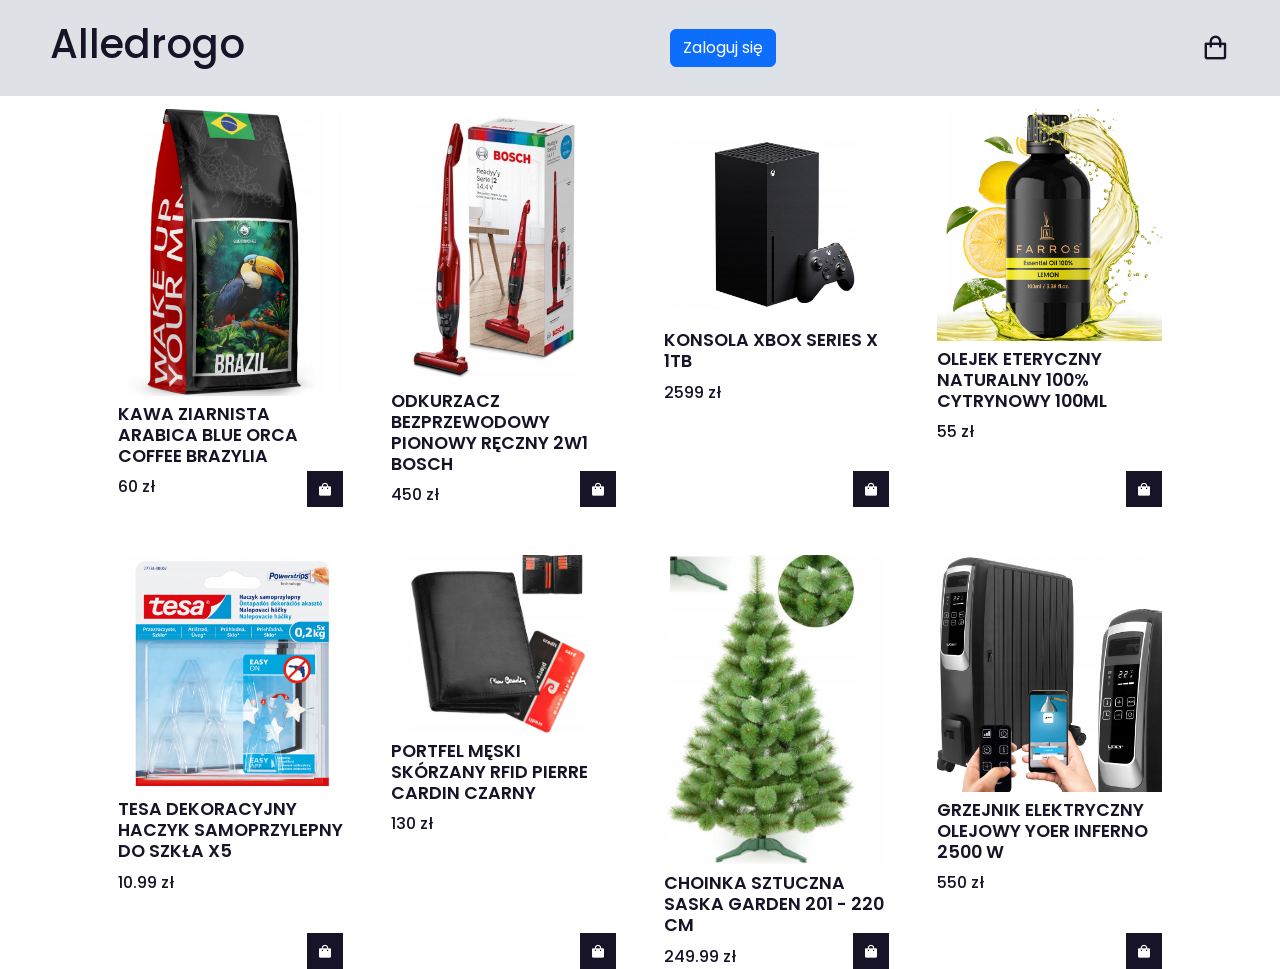
<file: TIN-project (Projekt z TIN)/index.html>
<!DOCTYPE html>
<html lang="en">
<head>
    <meta charset="UTF-8">
    <meta name="viewport" content="width=device-width, initial-scale=1.0">
    <link href="https://cdn.jsdelivr.net/npm/bootstrap@5.3.2/dist/css/bootstrap.min.css" rel="stylesheet" integrity="sha384-T3c6CoIi6uLrA9TneNEoa7RxnatzjcDSCmG1MXxSR1GAsXEV/Dwwykc2MPK8M2HN" crossorigin="anonymous">
    <link rel="stylesheet" href="./css/styles.css">
    <link href='https://unpkg.com/boxicons@2.1.4/css/boxicons.min.css' rel='stylesheet'>
    <title>Alledrogo</title>
</head>
<body>
    <header>
        <div class="nav">
            <a href="./index.html">
                <h1>Alledrogo</h1>
            </a>
            <a href="./html/login.html">
                <button type="button" class="btn btn-primary loginButton">Zaloguj się</button>
            </a>
            <i class='bx bx-shopping-bag' id="cart-icon"></i>
        </div>
    </header>

    <!-- Cart -->
    <div class="cart">
        <h2 class="cart-title">Twój koszyk</h2>
        <!-- Content -->
        <div class="cart-content">

        </div>
        <!-- Total -->
        <div class="total">
            <div class="total-title">Total</div>
            <div class="total-price">0 zł</div>
        </div>
        <!-- Buy button -->
        <button type="button" class="btn-buy">Buy Now</button>
        <!-- Cart Close -->
        <i class='bx bx-x' id="close-cart"></i>

    </div>

    <main class="shop container">
        <h2 class="section-title">Produkty</h2>
        <div class="shop-content">
            <!-- Box 1 -->
            <div class="product-box">
                <img src="./imgs/kawa_brazil.png" alt="" class="product-img">
                <h2 class="product-title">Kawa ziarnista Arabica Blue Orca Coffee Brazylia</h2>
                <span class="price">60 zł</span>
                <i class='bx bxs-shopping-bag add-cart'></i>
            </div>
            <!-- Box 2 -->
            <div class="product-box">
                <img src="./imgs/odkurzacz-bosch.png " alt="" class="product-img">
                <h2 class="product-title">Odkurzacz BEZPRZEWODOWY pionowy ręczny 2w1 BOSCH</h2>
                <span class="price">450 zł</span>
                <i class='bx bxs-shopping-bag add-cart'></i>
            </div>
            <!-- Box 3 -->
            <div class="product-box">
                <img src="./imgs/xbox.png" alt="" class="product-img">
                <h2 class="product-title">Konsola Xbox Series X 1TB</h2>
                <span class="price">2599 zł</span>
                <i class='bx bxs-shopping-bag add-cart'></i>
            </div>
            <!-- Box 4 -->
            <div class="product-box">
                <img src="./imgs/olejek-eteryczny.png" alt="" class="product-img">
                <h2 class="product-title">Olejek Eteryczny NATURALNY 100% Cytrynowy 100ml</h2>
                <span class="price">55 zł</span>
                <i class='bx bxs-shopping-bag add-cart'></i>
            </div>
            <!-- Box 5 -->
            <div class="product-box">
                <img src="./imgs/haczyki.png" alt="" class="product-img">
                <h2 class="product-title">Tesa Dekoracyjny Haczyk samoprzylepny do szkła x5</h2>
                <span class="price">10.99 zł</span>
                <i class='bx bxs-shopping-bag add-cart'></i>
            </div>
            <!-- Box 6 -->
            <div class="product-box">
                <img src="./imgs/portfel.png" alt="" class="product-img">
                <h2 class="product-title">Portfel Męski Skórzany RFID PIERRE CARDIN CZARNY</h2>
                <span class="price">130 zł</span>
                <i class='bx bxs-shopping-bag add-cart'></i>
            </div>
            <!-- Box 7 -->
            <div class="product-box">
                <img src="./imgs/choinka.png" alt="" class="product-img">
                <h2 class="product-title">Choinka sztuczna Saska garden 201 - 220 cm</h2>
                <span class="price">249.99 zł</span>
                <i class='bx bxs-shopping-bag add-cart'></i>
            </div>
            <!-- Box 8 -->
            <div class="product-box">
                <img src="./imgs/grzejnik.png" alt="" class="product-img">
                <h2 class="product-title">Grzejnik elektryczny olejowy Yoer Inferno 2500 W</h2>
                <span class="price">550 zł</span>
                <i class='bx bxs-shopping-bag add-cart'></i>
            </div>
        </div>
    
    </main>
    <!-- JS -->
    <script src="https://cdn.jsdelivr.net/npm/bootstrap@5.3.2/dist/js/bootstrap.bundle.min.js" integrity="sha384-C6RzsynM9kWDrMNeT87bh95OGNyZPhcTNXj1NW7RuBCsyN/o0jlpcV8Qyq46cDfL" crossorigin="anonymous"></script>
    <script src="./js/main.js"></script>
</body>
</html>
</file>
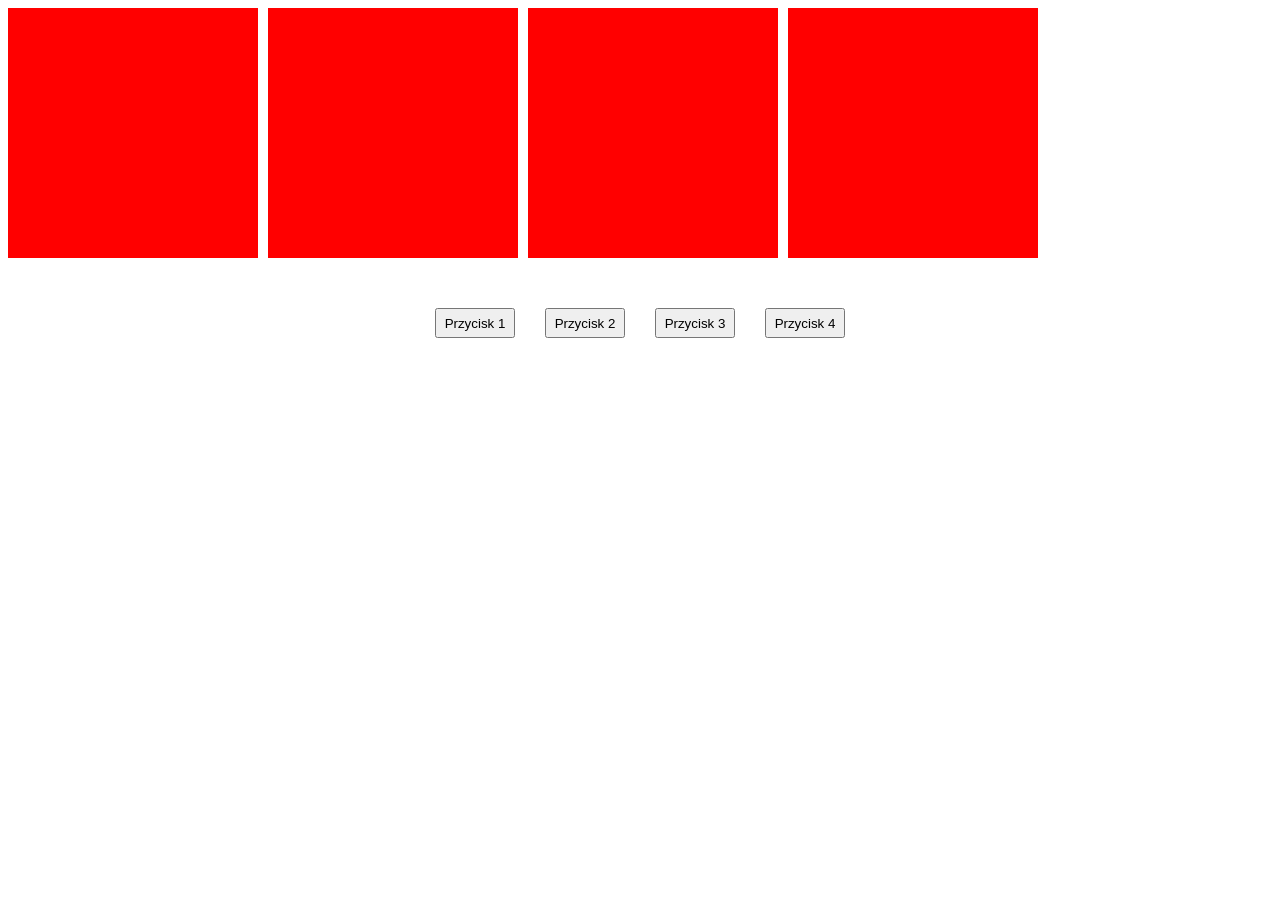
<file: TIN (Technologie Internetu)/ZadaniaDOM/zad1/html/index.html>
<!DOCTYPE html>
<html lang="en">
<head>
    <meta charset="UTF-8">
    <meta name="viewport" content="width=device-width, initial-scale=1.0">
    <title>Zadania DOM</title>
    <style>
        .divs{
            display: inline-block;
            width: 250px;
            height: 250px;
            background-color: red;
        }
        #area{
            display: flex;
            gap: 10px;
        }
        footer{
            display: flex;
            justify-content: center;
            align-items: center;
            gap: 30px;
            margin-top: 50px;
        }
        button{
            width: 80px;
            height: 30px; 
        }
    </style>
</head>
<body>
    <div id="area">
        <div class="divs"></div>
        <div class="divs"></div>
        <div class="divs" id="3div"></div>
        <div class="divs"></div>
    </div>
    <footer>
        <button type="button" onclick="clickedButton1()">Przycisk 1</button>
        <button type="button" onclick="clickedButton2()">Przycisk 2</button>
        <button type="button" onclick="clickedButton3()">Przycisk 3</button>
        <button type="button" onclick="clickedButton4()">Przycisk 4</button>
    </footer>

    <script src="../js/main.js"></script>
</body>
</html>
</file>
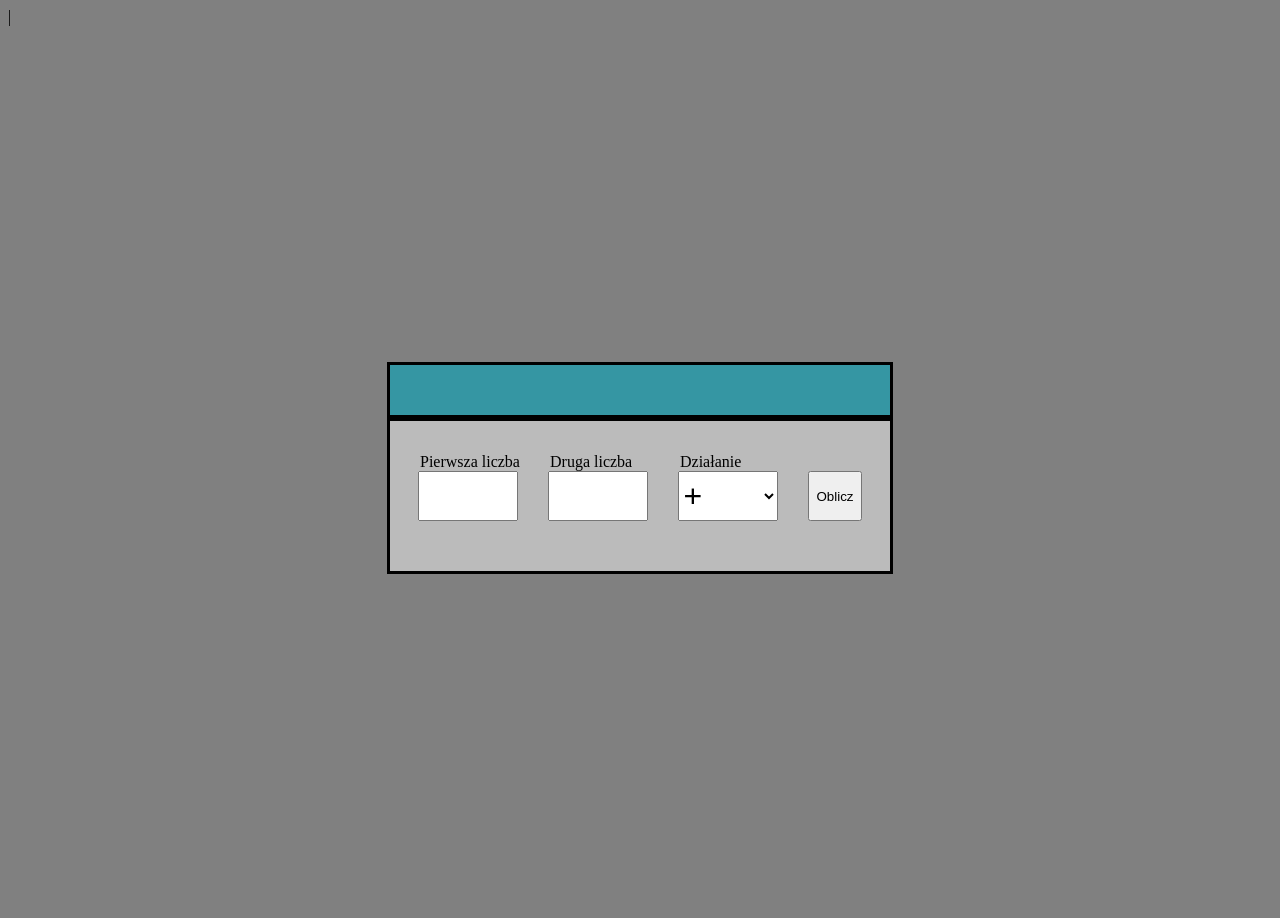
<file: TIN (Technologie Internetu)/ZadaniaDOM/zad2/html/index.html>
|<!DOCTYPE html>
<html lang="en">
<head>
    <meta charset="UTF-8">
    <meta name="viewport" content="width=device-width, initial-scale=1.0">
    <title>Kalkulator</title>
    <style>
        html{
            background-color: gray;
            margin: 0;
        }
        .calc{
            display: flex;
            flex-direction: column;
            width: 100%;
            height: 100%;
            margin: 0;
            justify-content: center;
            align-items: center;
        }
        #result{
            display: flex;
            width: 500px;
            height: 50px;
            justify-content: end;
            align-items: center;
            font-size: xx-large;
            border: 3px solid black;
            background-color: rgb(53, 150, 163);
        }
        .data{
            width: 500px;
            height: 150px;
            border: 3px solid black;
            background-color: rgb(187, 187, 187);
        }
        .labels{
            display: flex;
            height: 50px;
            align-items: end;
            justify-content: center;
            gap: 30px;
        }
        .inputs{
            display: flex;
            justify-content: center;
            gap: 30px;
        }
        input{
            width: 100px;
            height: 50px;
            font-size: xx-large;
        }
        label{
            width: 100px;
            position: relative;
            right: 40px;
        }
        #action{
            width: 100px;
            height: 50px;
            font-size: xx-large;
        }
    </style>
</head>
<body>
     <div class="calc">
        <div id="result">

        </div>
        <div class="data">
            <div class="labels">
                <label for="firstNumber">Pierwsza liczba</label>
                <label for="secondNumber">Druga liczba</label>
                <label for="action">Działanie</label>
            </div>
            <div class="inputs">
                <input type="number" id="firstNumber">
                <input type="number" id="secondNumber">
                <select name="" id="action">
                    <option value="+">+</option>
                    <option value="-">-</option>
                    <option value="*">*</option>
                    <option value="/">/</option>
                </select>
                <button type="button" onclick="oblicz()">Oblicz</button>
            </div>
        </div>
     </div>

     <script src="../js/main.js"></script>
</body>
</html>
</file>
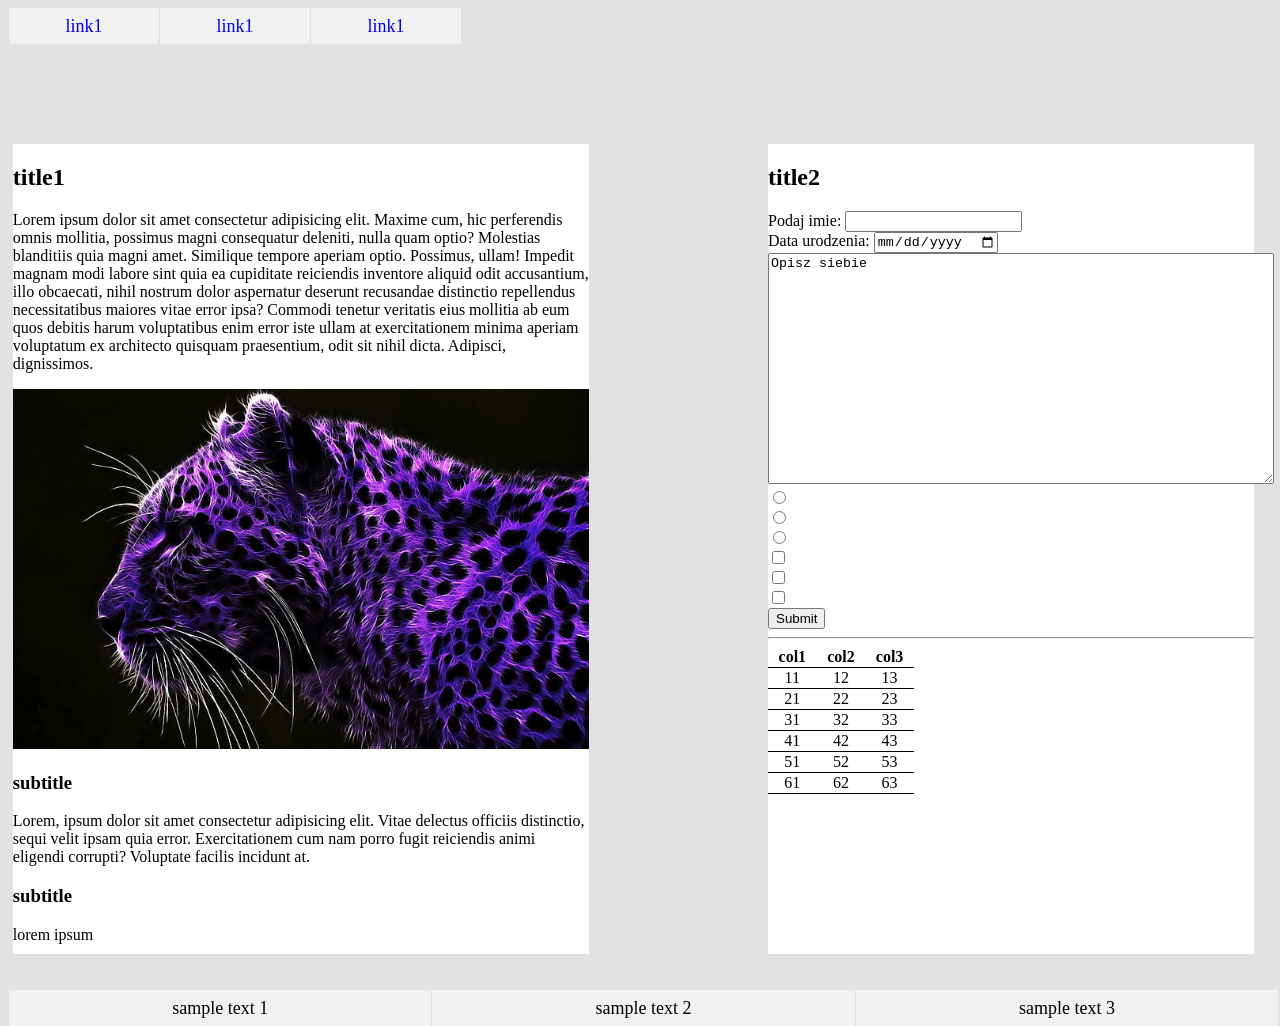
<file: TIN (Technologie Internetu)/Zjazd2/base.html>
<!DOCTYPE html>
<html lang="en">
<head>
    <meta charset="UTF-8">
    <meta name="viewport" content="width=device-width, initial-scale=1.0">
    <link rel="stylesheet" href="newstyles.css">
    <title>Document</title>
</head>
<body>
    <section>
        <sidebar class="sidebar" id="sidebar">
            <ul class="nav1" id="nav1">
                <li><a href="#">link1</a>
                    <ul class="nav2" id="nav2">
                        <li><a href="#">link2</a></li>
                        <li><a href="#">link2</a></li>
                        <li><a href="#">link2</a></li>
                    </ul>
                </li>
                <li><a href="#">link1</a></li>
                <li><a href="#">link1</a></li>
            </ul>
        </sidebar>
    </section>
    <section>
        <content2 class="content2" id="content2">
            <div class="column1" id="column1">
                <h1>title1</h1>

                <p>Lorem ipsum dolor sit amet consectetur adipisicing elit. Maxime cum, hic perferendis omnis mollitia, possimus magni consequatur deleniti, nulla quam optio? Molestias blanditiis quia magni amet. Similique tempore aperiam optio.
                Possimus, ullam! Impedit magnam modi labore sint quia ea cupiditate reiciendis inventore aliquid odit accusantium, illo obcaecati, nihil nostrum dolor aspernatur deserunt recusandae distinctio repellendus necessitatibus maiores vitae error ipsa?
                Commodi tenetur veritatis eius mollitia ab eum quos debitis harum voluptatibus enim error iste ullam at exercitationem minima aperiam voluptatum ex architecto quisquam praesentium, odit sit nihil dicta. Adipisci, dignissimos.</p>
                
                <div><img src="purple-leopard-wallpaper-preview.jpg" alt="fioletowy_kot" class="fioletowy_kot" id="fioletowy_kot"></div>

                <h3>subtitle</h3>

                <p>Lorem, ipsum dolor sit amet consectetur adipisicing elit. Vitae delectus officiis distinctio, sequi velit ipsam quia error. Exercitationem cum nam porro fugit reiciendis animi eligendi corrupti? Voluptate facilis incidunt at.</p>

                <h3>subtitle</h3>

                <p>lorem ipsum</p>

                <br><br><br>
            </div>
            <div class="column2" id="column2">
                <h1>title2</h1>

                <form method="post">
                    <div>
                        <label for="imie">Podaj imie: </label>
                        <input type="text" name="imie" id="imie">
                    </div>
                    <div class="data" id="data">
                        <label for="data urodzenia">Data urodzenia: </label>
                        <input type="date" name="data_urodzenia" id="data_urodzenia">
                    </div>
                    <div>
                        <textarea name="opis" id="opis" style="height: 225px; width: 500px;">Opisz siebie</textarea>
                    </div>
                    <div>
                        <input type="radio" name="opcja" id="opcja1">
                        <br>
                        <input type="radio" name="opcja" id="opcja2">
                        <br>
                        <input type="radio" name="opcja" id="opcja3">
                    </div>
                    <div>
                        <input type="checkbox" name="ch1" id="ch1">
                        <br>
                        <input type="checkbox" name="ch2" id="ch2">
                        <br>
                        <input type="checkbox" name="ch3" id="ch3">
                    </div>
                    <div>
                        <input type="submit" name="submit" id="submit">
                    </div>
                </form>
                <hr>
            
                <table class="tabelka">
                    <tr class="col" id="col">
                        <th class="col1" id="col1">col1</th>
                        <th class="col2" id="col2">col2</th>
                        <th class="col3" id="col3">col3</th>
                    </tr>
                    <tr>
                        <td class="rowXcolumnX" id="rowXcolumnX">11</td>
                        <td class="rowXcolumnX" id="rowXcolumnX">12</td>
                        <td class="rowXcolumnX" id="rowXcolumnX">13</td>
                    </tr>
                    <tr>
                        <td class="rowYcolumnY" id="rowXcolumnY">21</td>
                        <td class="rowYcolumnY" id="rowXcolumnY">22</td>
                        <td class="rowYcolumnY" id="rowXcolumnY">23</td>
                    </tr>
                    <tr>
                        <td class="rowXcolumnX" id="rowXcolumnX">31</td>
                        <td class="rowXcolumnX" id="rowXcolumnX">32</td>
                        <td class="rowXcolumnX" id="rowXcolumnX">33</td>
                    </tr>
                    <tr>
                        <td class="rowYcolumnY" id="rowXcolumnY">41</td>
                        <td class="rowYcolumnY" id="rowXcolumnY">42</td>
                        <td class="rowYcolumnY" id="rowXcolumnY">43</td>
                    </tr>
                    <tr>
                        <td class="rowXcolumnX" id="rowXcolumnX">51</td>
                        <td class="rowXcolumnX" id="rowXcolumnX">52</td>
                        <td class="rowXcolumnX" id="rowXcolumnX">53</td>
                    </tr>
                    <tr>
                        <td class="rowYcolumnY" id="rowXcolumnY">61</td>
                        <td class="rowYcolumnY" id="rowXcolumnY">62</td>
                        <td class="rowYcolumnY" id="rowXcolumnY">63</td>
                    </tr>
                </table>
            </div>
        </content2>
    </section>
    <section>
        <footer class="footer" id="footer">
            <ul class="foot">
                <li>sample text 1</li>
                <li>sample text 2</li>
                <li>sample text 3</li>
            </ul>
        </footer>
    </section>
    
</body>
</html>
</file>
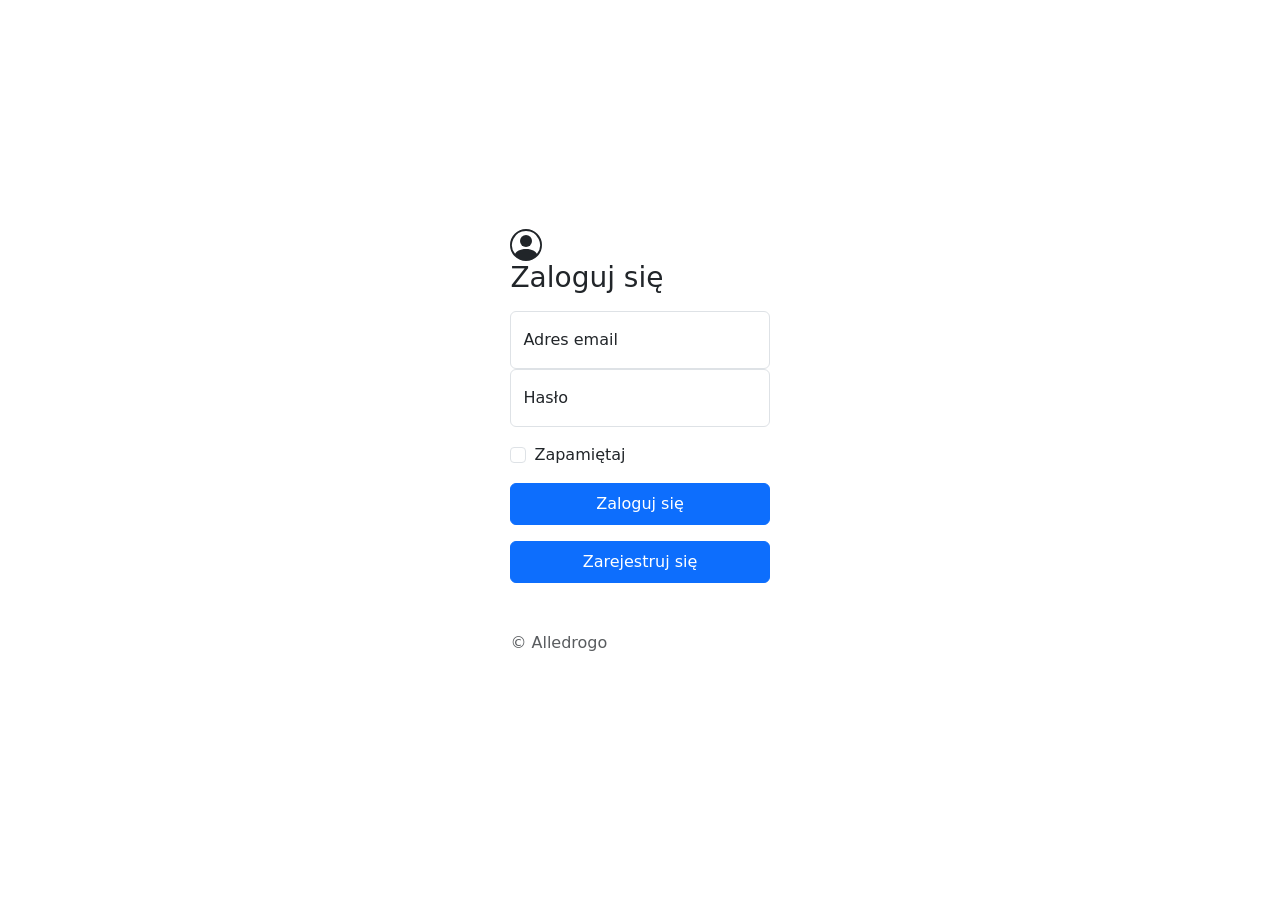
<file: TIN-project (Projekt z TIN)/html/login.html>
<!DOCTYPE html>
<html lang="en">
<head>
    <meta charset="UTF-8">
    <meta name="viewport" content="width=device-width, initial-scale=1.0">
    <title>Alledrogo</title>
    <link href="https://cdn.jsdelivr.net/npm/bootstrap@5.3.2/dist/css/bootstrap.min.css" rel="stylesheet" integrity="sha384-T3c6CoIi6uLrA9TneNEoa7RxnatzjcDSCmG1MXxSR1GAsXEV/Dwwykc2MPK8M2HN" crossorigin="anonymous">
    <style>
        .flex-container{
            height: 100vh;
            display: flex;
            justify-content: center;
            align-items: center;
        }
    </style>
</head>
<body>
    <div class="flex-container">
        <form>
          <svg xmlns="http://www.w3.org/2000/svg" width="32" height="32" fill="currentColor" class="bi bi-person-circle" viewBox="0 0 16 16">
            <path d="M11 6a3 3 0 1 1-6 0 3 3 0 0 1 6 0"/>
            <path fill-rule="evenodd" d="M0 8a8 8 0 1 1 16 0A8 8 0 0 1 0 8m8-7a7 7 0 0 0-5.468 11.37C3.242 11.226 4.805 10 8 10s4.757 1.225 5.468 2.37A7 7 0 0 0 8 1"/>
          </svg>
            <h1 class="h3 mb-3 fw-normal">Zaloguj się</h1>
        
            <div class="form-floating">
              <input type="email" class="form-control" id="floatingInput" placeholder="name@example.com">
              <label for="floatingInput">Adres email</label>
            </div>
            <div class="form-floating">
              <input type="password" class="form-control" id="floatingPassword" placeholder="Password">
              <label for="floatingPassword">Hasło</label>
            </div>
        
            <div class="form-check text-start my-3">
              <input class="form-check-input" type="checkbox" value="remember-me" id="flexCheckDefault">
              <label class="form-check-label" for="flexCheckDefault">
                Zapamiętaj
              </label>
            </div>
            <button class="btn btn-primary w-100 py-2" type="submit">Zaloguj się</button>
            <a href="./register.html">
              <button type="button" class="btn btn-primary w-100 py-2 mt-3 loginButton">Zarejestruj się</button>
            </a>
            <p class="mt-5 mb-3 text-body-secondary">© Alledrogo</p>
          </form>
    </div>
    

    <script src="https://cdn.jsdelivr.net/npm/bootstrap@5.3.2/dist/js/bootstrap.bundle.min.js" integrity="sha384-C6RzsynM9kWDrMNeT87bh95OGNyZPhcTNXj1NW7RuBCsyN/o0jlpcV8Qyq46cDfL" crossorigin="anonymous"></script>
</body>
</html>
</file>
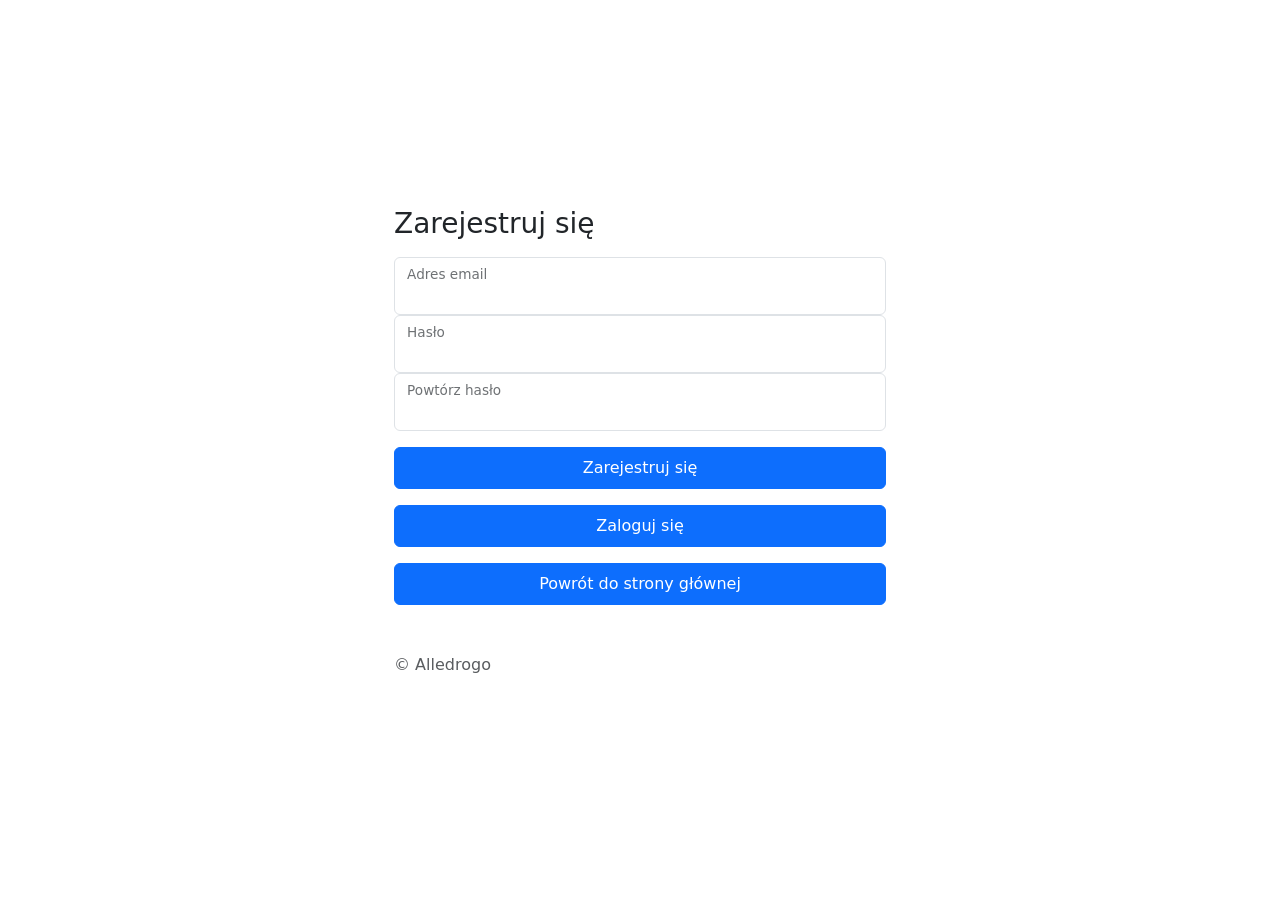
<file: TIN-project (Projekt z TIN)/html/register.html>
<!DOCTYPE html>
<html lang="en">
<head>
    <meta charset="UTF-8">
    <meta name="viewport" content="width=device-width, initial-scale=1.0">
    <link href="https://cdn.jsdelivr.net/npm/bootstrap@5.3.2/dist/css/bootstrap.min.css" rel="stylesheet" integrity="sha384-T3c6CoIi6uLrA9TneNEoa7RxnatzjcDSCmG1MXxSR1GAsXEV/Dwwykc2MPK8M2HN" crossorigin="anonymous">
    <title>Alledrogo</title>
    <style>
        .flex-container{
            height: 100vh;
            display: flex;
            justify-content: center;
            align-items: center;
        }
    </style>
</head>
<body>
    <div class="flex-container">
            <form>
                <h1 class="h3 mb-3 fw-normal">Zarejestruj się</h1>
                <div class="form-floating">
                    <input type="email" class="form-control" id="floatingInput" required>
                    <label for="floatingInput">Adres email</label>
                </div>
                <div class="form-floating">
                    <input type="password" name="password" class="form-control" required>
                    <label for="floatingInput">Hasło</label>
                </div>
                <div class="form-floating">
                    <input type="password" name="confirmPassword" class="form-control" required>
                    <label for="floatingInput">Powtórz hasło</label>
                </div>
                <button class="btn btn-primary w-100 mt-3 py-2" type="submit" onclick="onChange()">Zarejestruj się</button>
                <a href="./login.html">
                    <button type="button" class="btn btn-primary w-100 mt-3 py-2">Zaloguj się</button>
                </a>
                <a href="../index.html">
                    <button type="button" class="btn btn-primary w-100 mt-3 py-2">Powrót do strony głównej</button>
                </a>
                <p class="mt-5 mb-3 text-body-secondary">© Alledrogo</p>
            </form>
    </div>

    <script src="../js/checkPassword.js"></script>
</body>
</html>
</file>
<file: TIN-project (Projekt z TIN)/css/styles.css>
@import url('https://fonts.googleapis.com/css2?family=Poppins:wght@400;500;600;700&display=swap');
*{
    font-family: 'Poppins', sans-serif;
    margin: 0;
    padding: 0;
    scroll-padding-top: 2rem;
    scroll-behavior: smooth;
    box-sizing: border-box;
    list-style: none;
    text-decoration: none;
}
a{
   all: unset;
   cursor: pointer;
}
:root{
    --main-color: #fd4646;
    --text-color: #171427;
    --bg-color: #fff;
}
img{
    width: 100%;
}
body{
    color: var(--text-color);
}
header{
    background-color: rgb(222, 226, 230);
    position: fixed;
    top: 0;
    width: 100%;
    z-index: 100;
}
.nav{
    display: flex;
    justify-content: space-between;
    align-items: center;
    padding: 20px 0;
    width: 100%;
}

h1{
    margin-left: 50px;
}


.container{
    max-width: 1068px;
    margin: auto;
    width: 100%;
}
#cart-icon{
    font-size: 1.8rem;
    cursor: pointer;
    margin-right: 50px;
}
/* Cart */
.cart{
    position: fixed;
    z-index: 100;
    top: 0;
    right: -100%;
    width: 360px;
    min-height: 100vh;
    padding: 20px;
    background: var(--bg-color);
    transition: 0.3s;
}
.cart.active{
    right: 0;
}
.cart-title{
    text-align: center;
    font-size: 1.5rem;
    font-weight: 600;
    margin-top: 2rem;
}
.cart-box{
    display: grid;
    grid-template-columns: 32% 50% 18%;
    align-items: center;
    gap: 1rem;
    margin-top: 1rem;
}
.cart-img{
    width: 100px;
    height: 100px;
    object-fit: contain;
    padding: 10px;
}
.detail-box{
    display: grid;
    row-gap: 0.5rem;
}
.cart-product-title{
    font-size: 1rem;
    text-transform: uppercase;
}
.cart-price{
    font-weight: 500;
}
.cart-quantity{
    border: 1px solid var(--text-color);
    outline-color: var(--main-color);
    width: 2.4rem;
    text-align: center;
    font-size: 1rem;
}
.cart-remove{
    font-size: 24px;
    color: var(--main-color);
    cursor: pointer;
}
.total{
    display: flex;
    justify-content: flex-end;
    margin-top: 1.5rem;
    border-top: 1px solid var(--text-color);
}
.total-title{
    font-size: 1rem;
    font-weight: 600;
}
.total-price{
    margin-left: 0.5rem;
}
.btn-buy{
    display: flex;
    margin: 1.5rem auto 0 auto;
    padding: 12px 20px;
    border: none;
    background-color: var(--main-color);
    color: var(--bg-color);
    font-size: 1rem;
    font-weight: 500;
    cursor: pointer;
}
.btn-buy:hover{
    background-color: var(--text-color);
}
#close-cart{
    position: absolute;
    top: 1rem;
    right: 0.8rem;
    font-size: 2rem;
    color: var(--text-color);
    cursor: pointer;
}
.section-title{
    font-size:  1.5rem;
    font-weight: 600;
    text-align: center;
    margin-bottom: 3rem;
}
.shop{
    margin-top: 2rem;
}
.product-box{
    position: relative;
}
.product-box:hover{
    padding: 10px;
    border: 1px solid var(--text-color);
    transition: 0.4s;
}
.product-img{
    width: 100%;
    height: auto;
    margin-bottom: 0.5rem;
}
.product-title{
    font-size: 1.1rem;
    font-weight: 600;
    text-transform: uppercase;
    margin-bottom: 0.5rem;
}
.price{
    font-weight: 500;
}
.add-cart{
    position: absolute;
    bottom: 0;
    right: 0;
    background: var(--text-color);
    color: var(--bg-color);
    padding: 10px;
    cursor: pointer;
}
.add-cart:hover{
    background: hsl(249, 32%, 30%);
}

/* Catalog content*/

.shop-content{
    display: grid;
    grid-template-columns: repeat(auto-fit,minmax(220px, auto));
    gap: 3rem;
}

@media (max-width: 1080px){
    .nav{
        padding: 15px;
    }
    main{
        padding: 3rem 0 2rem;
    }
    .container{
        margin: 0 auto;
        width: 90%;
    }
    .shop{
        margin-top: 2rem !important;
    }
}
@media (max-width: 400px) {
    .nav{
        padding: 11px;
    }
    .logo{
        font-size: 1rem;
    }
    .cart{
        width: 320px;
    }
}
</file>
<file: TIN (Technologie Internetu)/Zjazd2/newstyles.css>
/*** To co ponizej odpowiada za rozwijane menu jakims cudem wiec nie ruszac! ***/
ul{
    list-style-type:none;
    padding:0;
    margin:0;
    font-size:18px;
    height:2em;
    line-height:2em;
    text-align:center;
}
ul > li {
    float: left; 
    width: 150px;
    margin-left: 1px;
    background-color: rgb(241, 241, 241);
}
ul > li:hover{
    background-color: rgb(192, 192, 192);
}
ul > li > ul > li:hover{
    background-color: rgb(192, 192, 192);
}
ul a{
    display:block;
    text-decoration:none;
    padding:0 5px;
}
ul > li > ul {
    display:none;
}
  
ul > li:hover > ul {
    display:block;
}
/*** To co ponizej bedzie odpowiadac za responsywnosc strony + przedzielenie na 2 czesci ***/
body{
    background-color: rgb(226, 226, 226);
}
.column1{
    background-color: rgb(255, 255, 255);
    position: absolute;
    display: inline;
    left: 1%;
    top: 16%;
    width: 45%;
    height: 90%;
}
.column2{
    background-color: rgb(255, 255, 255);
    position: absolute;
    display: inline;
    left: 60%;
    top: 16%;
    width: 38%;
    height: 90%;
}
img{
    position: relative;
    width: 100%;

}
@media all and (max-width: 1000px){
    .column1{
        width: 100%;
    }
    .column2{
        position: absolute;
        width: 100%;
        top: 950px;
        left: 1%;
    }
}
/*** To co poniżej to stópka i kolumny ***/
.footer > .foot{
    position: absolute;
    top: 110%;
    width: 100%;
    text-align: center;
}
@media all and (max-width: 1000px){
    .footer{
        position: absolute;
        top: 200%;
        width: 100%;
        height: 0%;
    }
}
.foot > li{
    position: relative;
    float: left;
    margin-left: 1px;
    text-align: center;
    width: 33%;
    height: 100%;
}
.tabelka{
    width: 30%;
    text-align: center;
    border-collapse: collapse;
}
tr{
    border-bottom: 1pt solid black;
}
</file>
